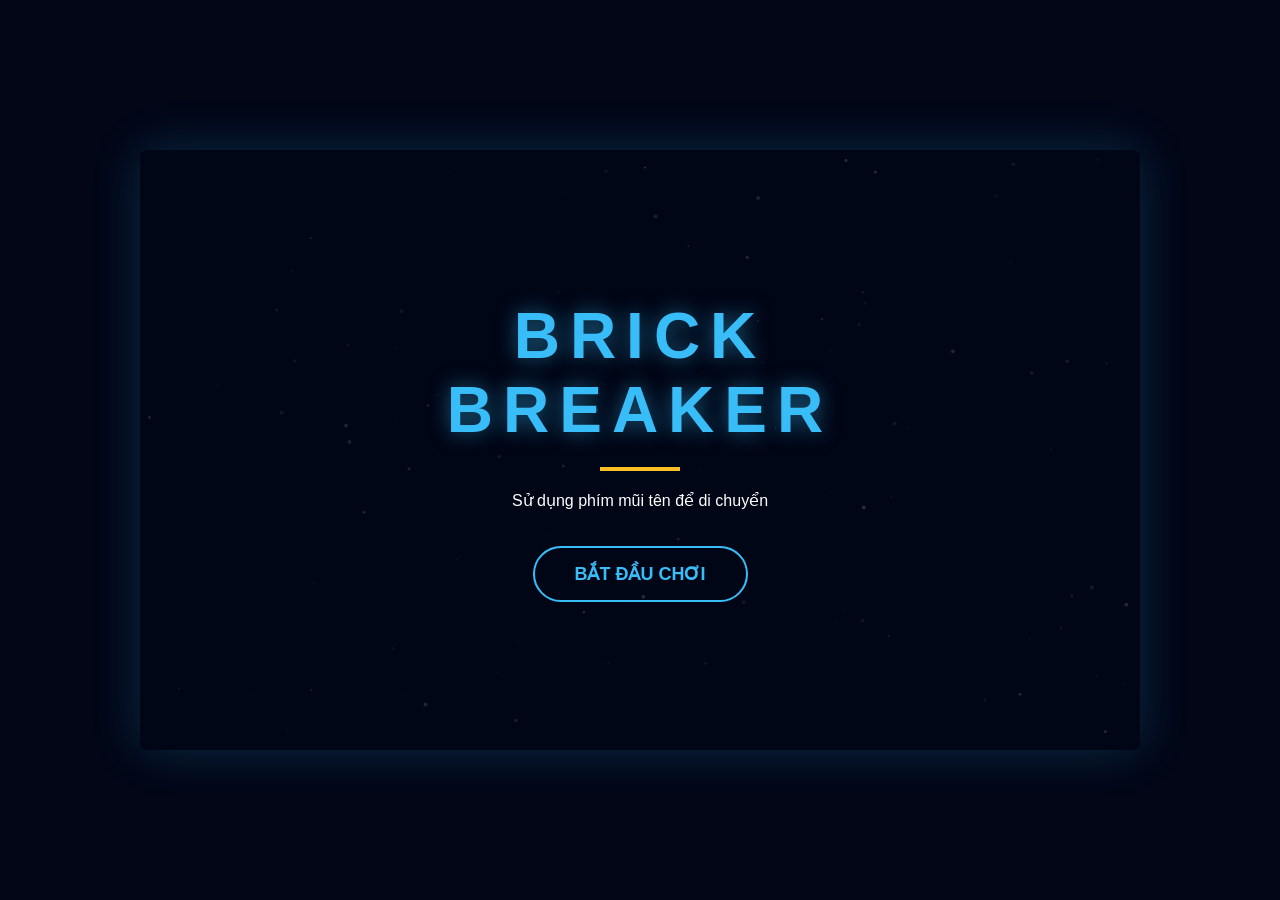
<file: gach.html>
<!DOCTYPE html>
<html lang="vi">
<head>
    <meta charset="UTF-8">
    <meta name="viewport" content="width=device-width, initial-scale=1.0">
    <title>Game Phá Gạch - Modern Blue</title>
    <link rel="stylesheet" href="gach.css">
</head>
<body>

    <div class="game-container">
        <div id="startScreen">
            <div class="menu-box">
                <h1>BRICK<br>BREAKER</h1>
                <div class="line"></div>
                <p>Sử dụng phím mũi tên để di chuyển</p>
                <button onclick="startGame()">BẮT ĐẦU CHƠI</button>
            </div>
        </div>

        <canvas id="gameCanvas" width="1000" height="600"></canvas>
    </div>

    <script src="gach.js"></script>
</body>
</html>
</file>
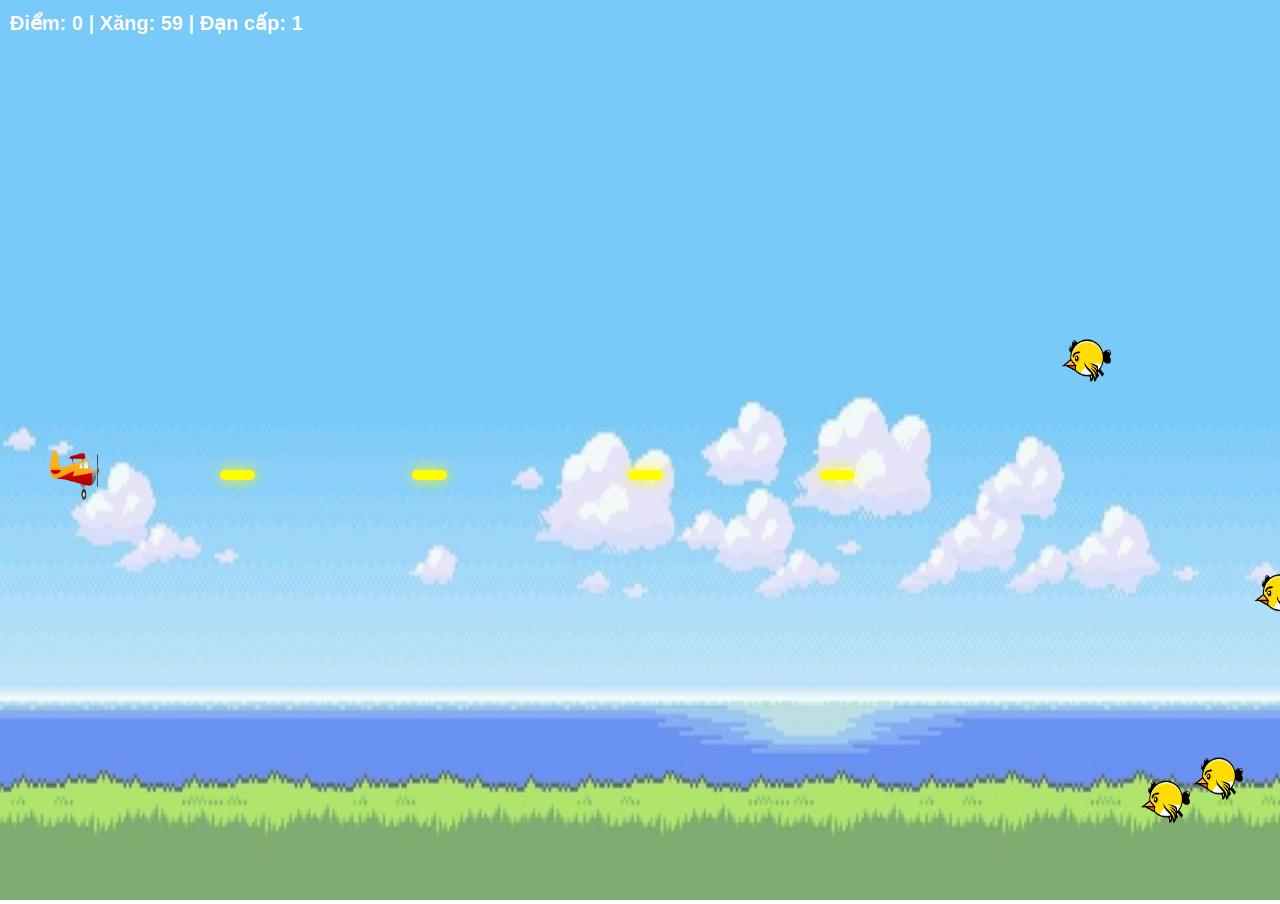
<file: game1.html>
<!doctype html>
<html lang="en">
  <head>
    <meta charset="UTF-8" />
    <meta name="viewport" content="width=device-width, initial-scale=1.0" />
    <title>Document</title>
    <link rel="stylesheet" href="st1.css" />
  </head>
  <body>
    <canvas id="gamecv"></canvas>
    <script src="g1.js"></script>
  </body>
</html>
</file>
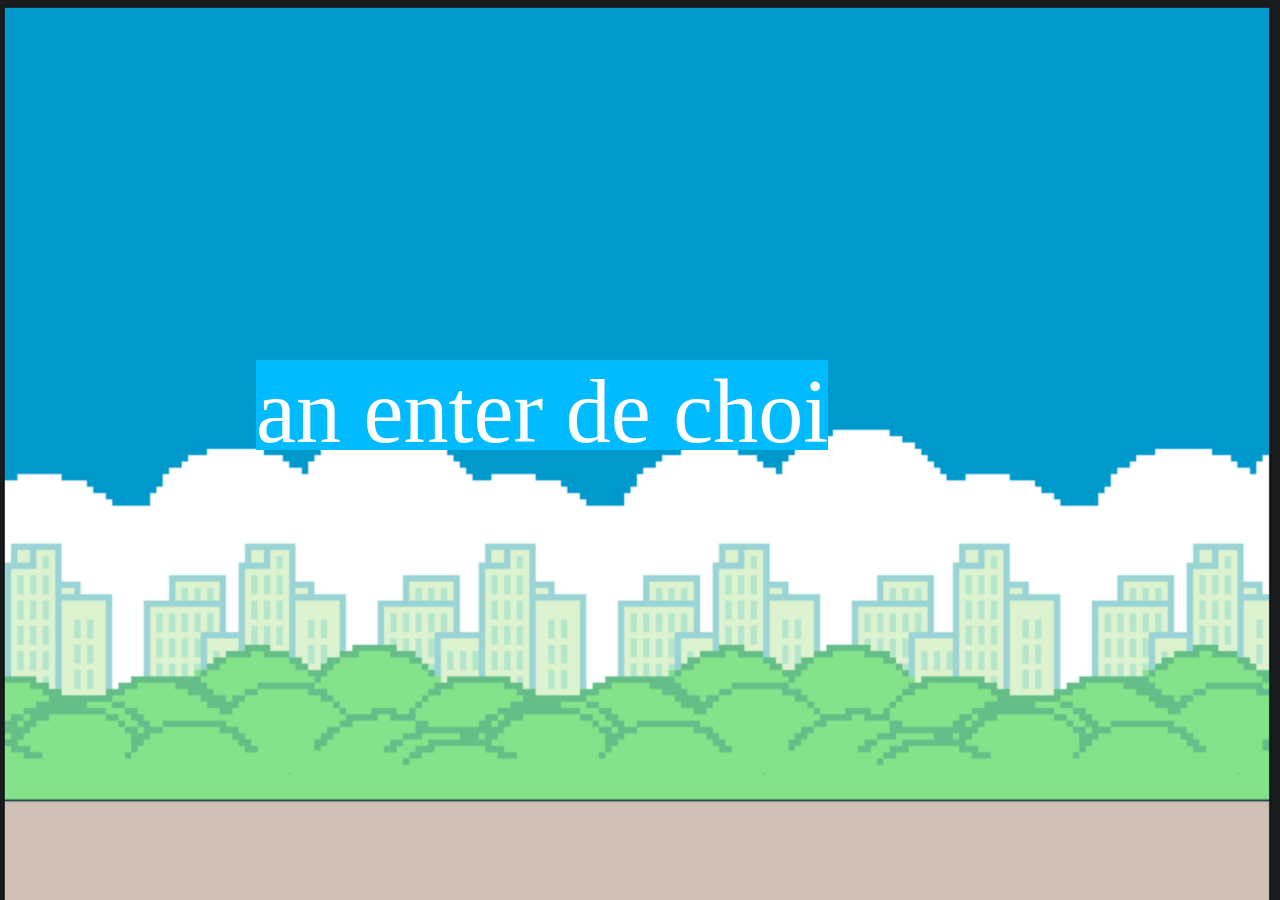
<file: game2.html>
<!doctype html>
<html lang="en">
  <head>
    <meta charset="UTF-8" />
    <meta name="viewport" content="width=device-width, initial-scale=1.0" />
    <title>Document</title>
    <link rel="stylesheet" href="st2.css" />
  </head>
  <body>
    <div class="bg"></div>
    <img src="ImageGames/b1.png" alt="" class="bird" />
    <div class="mess">an enter de choi</div>
    <div class="score">
      <span class="score_title"></span>
      <span class="score_val"></span>
    </div>
    <script src="g2.js"></script>
  </body>
</html>
</file>
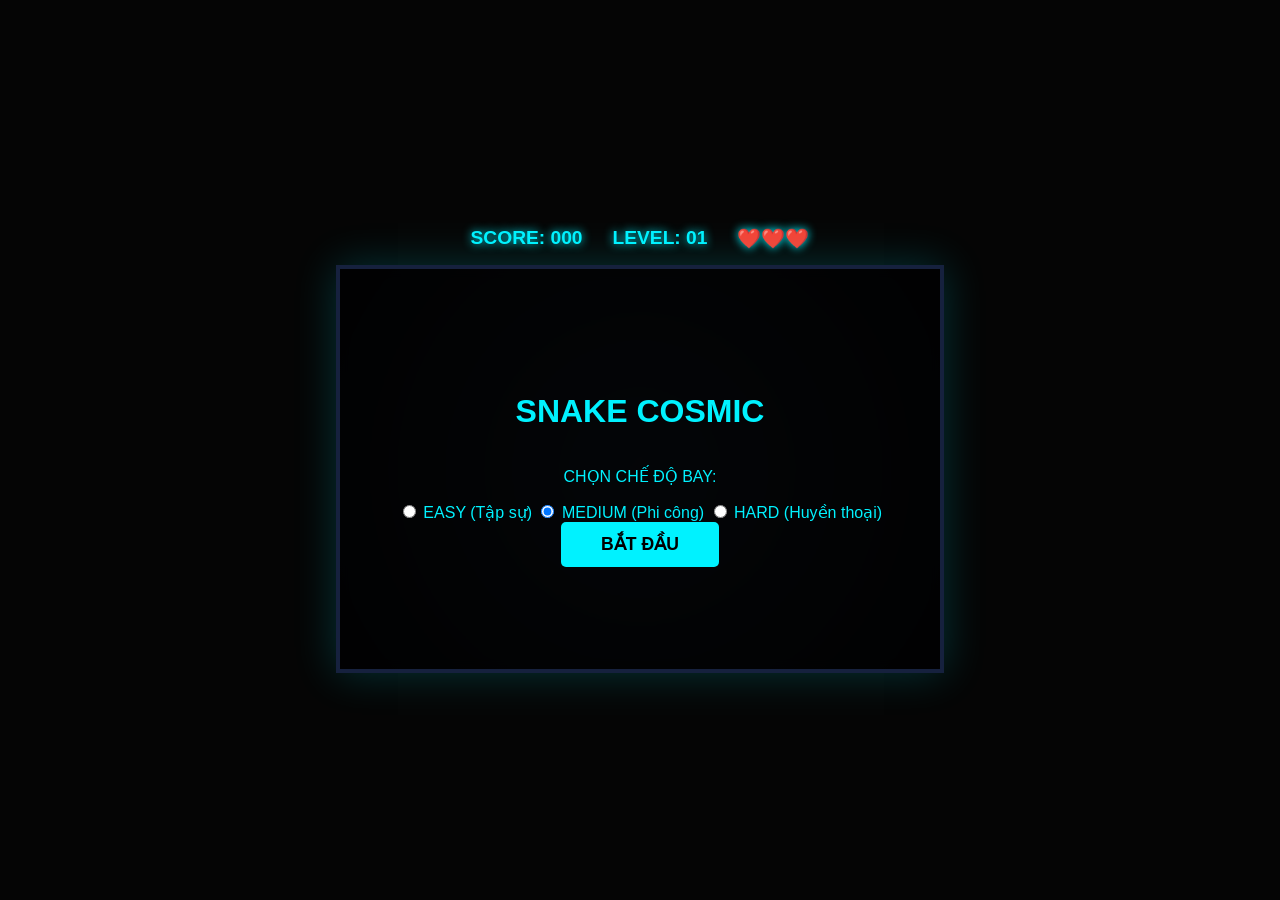
<file: ran.html>
<!DOCTYPE html>
<html lang="vi">
<head>
    <meta charset="UTF-8">
    <title>Snake Cosmic Edition</title>
    <link rel="stylesheet" href="ran.css">
</head>
<body>
    <div class="stats">
        <div id="score">SCORE: 000</div>
        <div id="level">LEVEL: 01</div>
        <div id="lives">❤️❤️❤️</div>
    </div>

    <div id="game-board">
        <div id="start-menu" class="overlay">
            <h1>SNAKE COSMIC</h1>
            <p>CHỌN CHẾ ĐỘ BAY:</p>
            <div class="mode-options">
                <label><input type="radio" name="mode" value="200"> EASY (Tập sự)</label>
                <label><input type="radio" name="mode" value="120" checked> MEDIUM (Phi công)</label>
                <label><input type="radio" name="mode" value="60"> HARD (Huyền thoại)</label>
            </div>
            <button onclick="startGame()">BẮT ĐẦU</button>
        </div>

        <div id="game-over" class="overlay" style="display: none;">
            <h1>MISSION FAILED</h1>
            <p id="final-score"></p>
            <button onclick="showMenu()">QUAY LẠI MENU</button>
        </div>
    </div>

    <script src="ran.js"></script>
</body>
</html>
</file>
<file: gach.css>
/* 1. Căn chỉnh toàn bộ trang */
body, html {
    margin: 0;
    padding: 0;
    width: 100%;
    height: 100%;
    overflow: hidden; /* Ngăn hiện thanh cuộn */
    background-color: #020617; /* Màu nền đen sâu của không gian */
    
    /* Sử dụng Flexbox để đưa nội dung vào giữa */
    display: flex;
    justify-content: center; /* Căn giữa ngang */
    align-items: center;     /* Căn giữa dọc */
}

/* 2. Container chứa Game */
.game-container {
    position: relative;
    box-shadow: 0 0 50px rgba(56, 189, 248, 0.2); /* Đổ bóng phát sáng nhẹ cho khung game */
    border-radius: 8px;
    overflow: hidden;
}

/* 3. Canvas (đảm bảo hiển thị sắc nét) */
#gameCanvas {
    display: block;
    background-color: #020617;
}

/* 4. Màn hình Start (đè lên trên Canvas) */
#startScreen {
    position: absolute;
    top: 0;
    left: 0;
    width: 100%;
    height: 100%;
    background: rgba(2, 6, 23, 0.85); /* Làm mờ nền khi ở menu */
    display: flex;
    justify-content: center;
    align-items: center;
    z-index: 10;
}

/* 5. Giao diện Menu */
.menu-box {
    text-align: center;
    color: white;
    font-family: 'Segoe UI', Tahoma, Geneva, Verdana, sans-serif;
}

.menu-box h1 {
    font-size: 64px;
    letter-spacing: 10px;
    margin: 0;
    color: #38bdf8;
    text-shadow: 0 0 20px rgba(56, 189, 248, 0.5);
}

.line {
    width: 80px;
    height: 4px;
    background: #fbbf24;
    margin: 20px auto;
}

button {
    padding: 15px 40px;
    font-size: 18px;
    font-weight: bold;
    background: transparent;
    color: #38bdf8;
    border: 2px solid #38bdf8;
    cursor: pointer;
    transition: all 0.3s;
    border-radius: 50px;
    margin-top: 20px;
}

button:hover {
    background: #38bdf8;
    color: #020617;
    box-shadow: 0 0 20px #38bdf8;
}
</file>
<file: st1.css>
* {
  margin: 0px;
  padding: 0px;
}
body {
  margin: 0;
  overflow: hidden;
}
</file>
<file: st2.css>
* {
  margin: 0;
  padding: 0;
  box-sizing: border-box;
}
body {
  height: 100vh;
  width: 100vw;
}
.bg {
  height: 100vh;
  width: 100vw;
  background-image: url(ImageGames/background_and_road.png);
  background-repeat: no-repeat;
  background-size: cover;
}
.bird {
  height: 50px;
  max-width: 100%;
  position: fixed;
  top: 40vh;
  left: 30vw;
}
.pipe {
  position: fixed;
  top: 40vh;
  left: 100vw;
  height: 65vh;
  width: 12vw;
  background-image: url(ImageGames/pipes.png);
}

.mess {
  position: fixed;
  z-index: 10;
  height: 10vh;
  font-size: 10vh;
  font-weight: 100;
  color: white;
  top: 40vh;
  left: 20vw;
  text-align: center;
  background-color: rgb(0, 187, 255);
}
.score {
  position: fixed;
  z-index: 10;
  height: 10vh;
  font-size: 10vh;
  font-weight: 100;
  color: rgb(255, 255, 255);
  top: 0;
  left: 0;
}
.score_val {
  color: white;
}
</file>
<file: ran.css>
/* Giao diện tổng thể */
body {
    background-color: #050505;
    color: #00f2ff;
    font-family: 'Segoe UI', Tahoma, Geneva, Verdana, sans-serif;
    display: flex;
    flex-direction: column;
    align-items: center;
    justify-content: center;
    height: 100vh;
    margin: 0;
    overflow: hidden;
}

.stats {
    display: flex;
    gap: 30px;
    margin-bottom: 15px;
    font-size: 1.2rem;
    font-weight: bold;
    text-shadow: 0 0 10px #00f2ff;
}

#game-board {
    position: relative;
    display: grid;
    grid-template-columns: repeat(30, 20px);
    grid-template-rows: repeat(20, 20px);
    background: radial-gradient(circle, #1b2735 0%, #090a0f 100%);
    border: 4px solid #16213e;
    box-shadow: 0 0 40px rgba(0, 242, 255, 0.2);
}

.cell {
    width: 20px;
    height: 20px;
    display: flex;
    justify-content: center;
    align-items: center;
}

/* MENU & OVERLAY */
.overlay {
    position: absolute;
    inset: 0;
    background: rgba(0, 0, 0, 0.85);
    display: flex;
    flex-direction: column;
    justify-content: center;
    align-items: center;
    z-index: 100;
    backdrop-filter: blur(5px);
}

button {
    padding: 12px 40px;
    font-size: 1.1rem;
    background: #00f2ff;
    border: none;
    border-radius: 5px;
    cursor: pointer;
    font-weight: bold;
    transition: 0.3s;
}

button:hover {
    background: #fff;
    box-shadow: 0 0 20px #00f2ff;
}

/* CON RẮN MÀU XANH */
.snake {
    background: linear-gradient(135deg, #2ecc71 0%, #27ae60 100%);
    border-radius: 4px;
    box-shadow: inset 0 0 5px rgba(255,255,255,0.3);
}

.head {
    background: #58d68d !important;
    border-radius: 6px;
    position: relative;
    z-index: 10;
    box-shadow: 0 0 15px rgba(46, 204, 113, 0.6);
}

/* Mắt rắn */
.head::before, .head::after {
    content: "";
    position: absolute;
    width: 4px; height: 4px;
    background: black;
    border-radius: 50%;
    top: 4px;
}
.head::before { left: 4px; }
.head::after { right: 4px; }

/* Hướng đầu rắn */
.up { transform: rotate(0deg); }
.down { transform: rotate(180deg); }
.left { transform: rotate(-90deg); }
.right { transform: rotate(90deg); }

/* THỨC ĂN - TRÁI TÁO */
.food {
    font-size: 16px;
    background: transparent !important;
    animation: appleBounce 0.6s infinite alternate;
}

@keyframes appleBounce {
    from { transform: scale(0.85); }
    to { transform: scale(1.15); }
}
</file>
